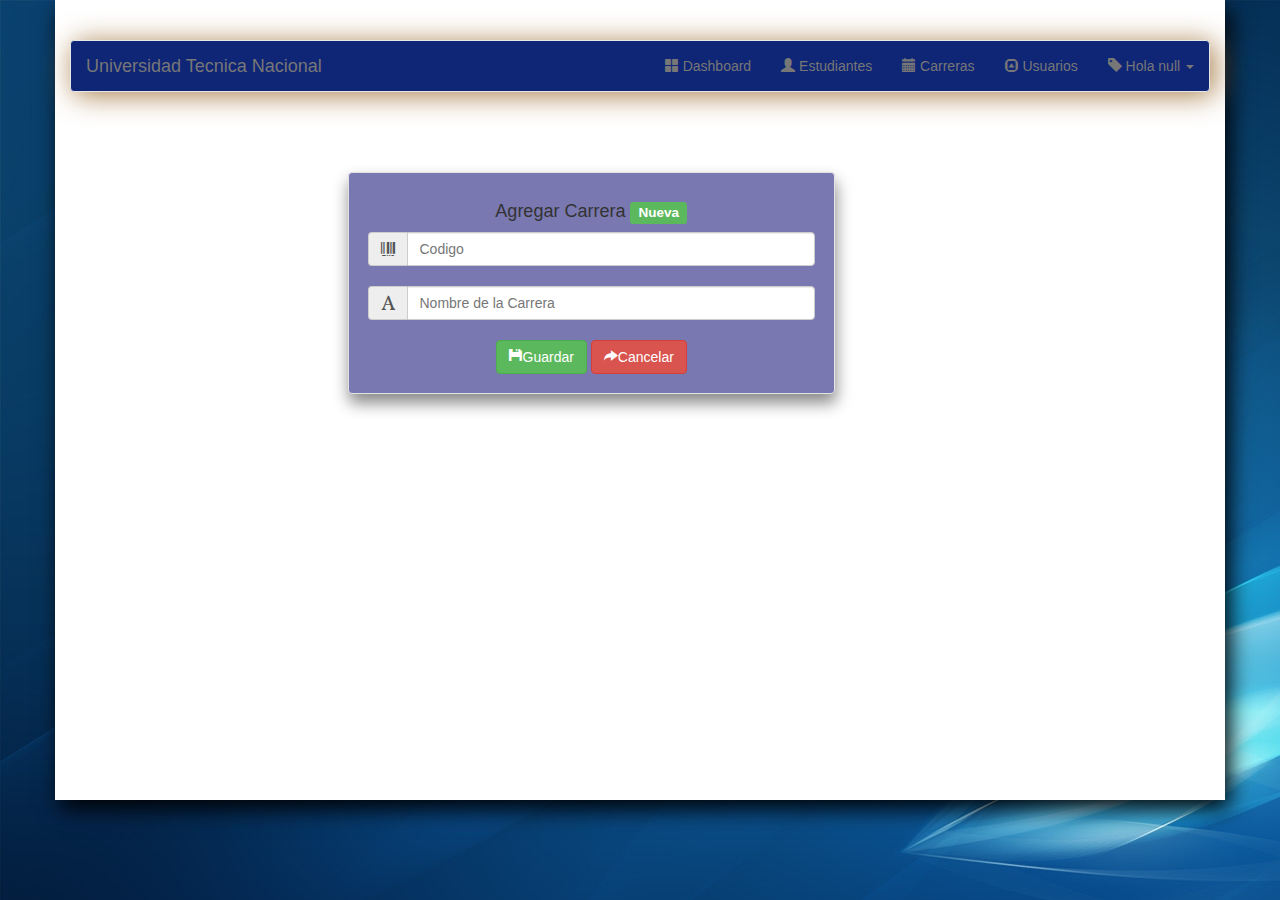
<file: AgregarCarrera.html>
<!DOCTYPE html>
<html lang="en">

<head>
    <meta charset="UTF-8">
    <link rel="stylesheet" type="text/css" href="css/bootstrap.css">
    <link rel="stylesheet" type="text/css" href="style.css">

    <title>Agregar Carrera</title>
    <link type="image/x-icon" href="icono.ico" rel="icon" />
</head>

<body>
    <header>
        <div class="container" id="div">
            <br>
            <br>
            <div id="barra"></div>
            <br>

            <br>
            <br>
            <center>
                <div class="row">
                    <div class="well col-xs-5 col-xs-offset-3 ">
                        <h4>Agregar Carrera
                            <span class="label label-success">Nueva</span>
                        </h4>
                        <form action="">

                            <div>
                                <div class="input-group">
                                    <span class="input-group-addon">
                                        <span class="glyphicon glyphicon-barcode"></span>
                                    </span>
                                    <input id="codigo" type="text" class="form-control" placeholder="Codigo">
                                </div>

                                <br>
                                <div class="input-group">
                                    <span class="input-group-addon">
                                        <span class="glyphicon glyphicon-font"></span>
                                    </span>
                                    <input id="nombre" type="text" class="form-control" placeholder="Nombre de la Carrera">
                                </div>

                                <br>
                                <button class="btn btn-success" type="submit" id="btnGuardarCarrera">
                                    <span class="glyphicon glyphicon-floppy-disk"></span>Guardar</button>
                                <a href="Carreras.html" class="btn btn-danger" type="submit" id="btnCancelar">
                                    <span class="glyphicon glyphicon-share-alt"></span>Cancelar</a>
                            </div>
                        </form>
                    </div>
                </div>
            </center>
        </div>
    </header>

    <script type="text/javascript" src="js/jquery-2.1.1.min.js"></script>
    <script type="text/javascript" src="js/bootstrap.js"></script>
    <script type="text/javascript" src="js/localstorage.js"></script>
    <script type="text/javascript">
    cargarBarra();
    prepareBinding();
    </script>



</body>

</html>
</file>
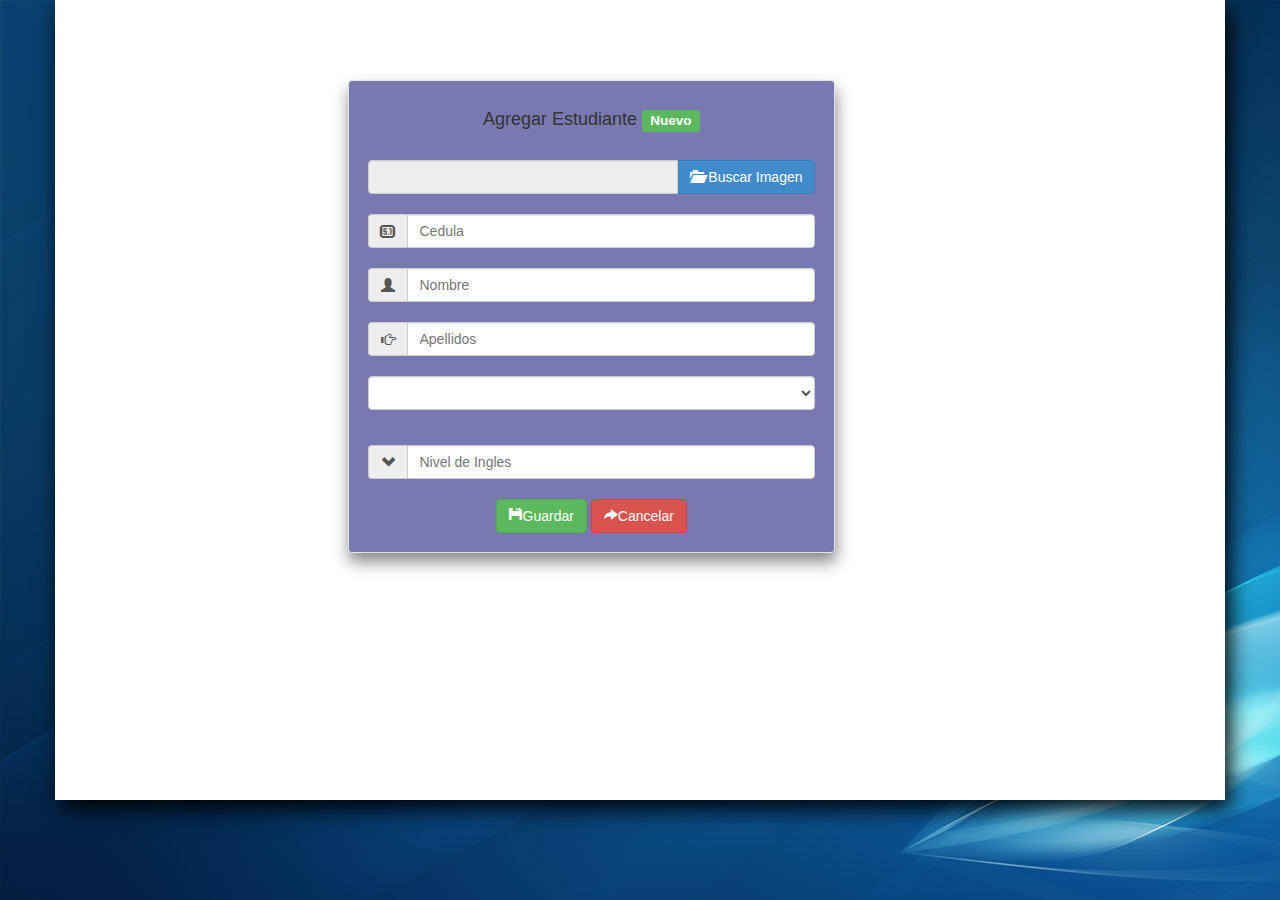
<file: AgregarEstudiante.html>
<!DOCTYPE html>
<html lang="en">

<head>
    <meta charset="UTF-8">
    <link rel="stylesheet" type="text/css" href="css/bootstrap.css">
    <link rel="stylesheet" type="text/css" href="style.css">

    <title>Agregar Estudiante</title>
    <link type="image/x-icon" href="icono.ico" rel="icon" />
</head>

<body>
    <header>
        <div class="container" id="div">
            <br>
            <br>
            <div id="barra"></div>
            <br>

            <br>
            <center>
                <div class="row">
                    <div class="well col-xs-5 col-xs-offset-3 ">
                        <h4>Agregar Estudiante
                            <span class="label label-success">Nuevo</span>
                        </h4>
                        <form action="">

                            <div>
                                <div class="row">
                                    <div class="col-lg-12">
                                        <br>
                                        <input type="file" class="filestyle" data-buttonName="btn-primary" id="imagen">
                                        <!-- /input-group -->
                                    </div>
                                    <!-- /.col-lg-6 -->
                                </div>
                                <!-- /.row -->
                                <br>
                                <div class="input-group">
                                    <span class="input-group-addon">
                                        <span class="glyphicon glyphicon-sound-5-1"></span>
                                    </span>
                                    <input type="text" class="form-control" placeholder="Cedula" id="cedula">
                                </div>
                                <br>
                                <div class="input-group">
                                    <span class="input-group-addon">
                                        <span class="glyphicon glyphicon-user"></span>
                                    </span>
                                    <input type="text" class="form-control" placeholder="Nombre" id="nombre">
                                </div>
                                <br>
                                <div class="input-group">
                                    <span class="input-group-addon">
                                        <span class="glyphicon glyphicon-hand-right"></span>
                                    </span>
                                    <input type="text" class="form-control" placeholder="Apellidos" id="apellidos">
                                </div>
                                <br>
                                <div class="form-group">
                                    <select id="selectCarreras" class="form-control">
                                    </select>
                                </div>
                                <br>
                                <div class="input-group">
                                    <span class="input-group-addon">
                                        <span class="glyphicon glyphicon-chevron-down"></span>
                                    </span>
                                    <input type="text" class="form-control" placeholder="Nivel de Ingles" id="nivel">
                                </div>
                                <br>
                                <button class="btn btn-success" type="submit" id="btnGuardarEstudiante">
                                    <span class="glyphicon glyphicon-floppy-disk"></span>Guardar</button>

                                <a href="Estudiantes.html" class="btn btn-danger" type="submit" id="btnCancelar">

                                    <span class="glyphicon glyphicon-share-alt"></span>Cancelar</a>

                            </div>
                        </form>
                    </div>
                </div>
            </center>
       </div>
    </header>
    
    <script type="text/javascript" src="js/jquery-2.1.1.min.js"></script>
    <script type="text/javascript" src="js/bootstrap.js"></script>
    <script type="text/javascript" src="js/bootstrap-filestyle.min.js"></script>
    <script type="text/javascript" src="js/localstorage.js"></script>
    <script type="text/javascript">
    prepareBinding();
    fnCargarCarreras();
    cargarBarra();
    </script>



</body>

</html>
</file>
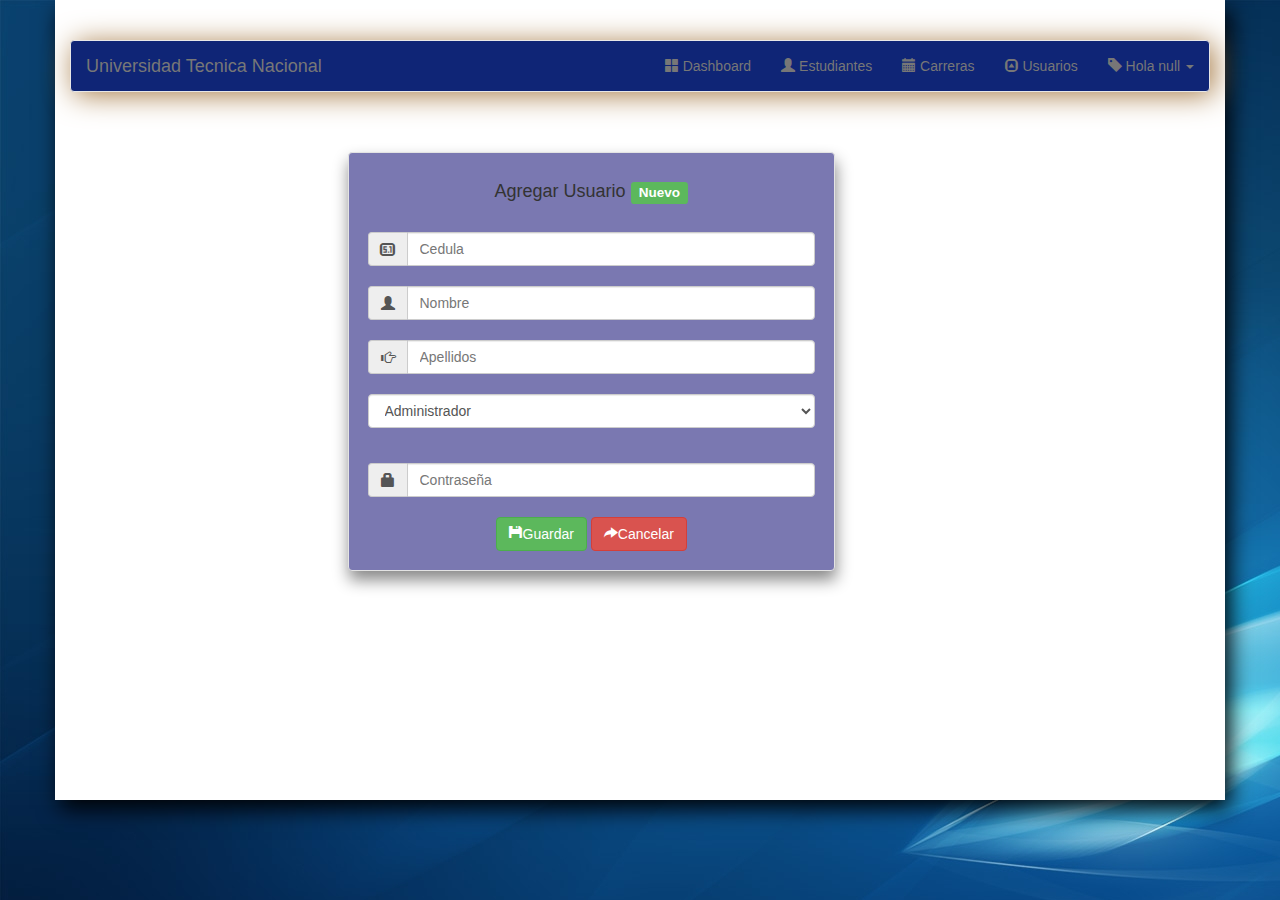
<file: AgregarUsuario.html>
<!DOCTYPE html>
<html lang="en">

<head>
    <meta charset="UTF-8">
    <link rel="stylesheet" type="text/css" href="css/bootstrap.css">
    <link rel="stylesheet" type="text/css" href="style.css">

    <title>Agregar Usuario</title>
    <link type="image/x-icon" href="icono.ico" rel="icon" />
</head>

<body>
    <header>
        <div class="container" id="div">
            <br>
            <br>
            <div id="barra"></div>
            <br>

            <br>
            <center>
                <div class="row">
                    <div class="well col-xs-5 col-xs-offset-3 ">
                        <h4>Agregar Usuario
                            <span class="label label-success">Nuevo</span>
                        </h4>
                        <form action="">

                            <div>
                                <br>
                                <div class="input-group">
                                    <span class="input-group-addon">
                                        <span class="glyphicon glyphicon-sound-5-1"></span>
                                    </span>
                                    <input type="text" class="form-control" placeholder="Cedula" id="cedula">
                                </div>
                                <br>
                                <div class="input-group">
                                    <span class="input-group-addon">
                                        <span class="glyphicon glyphicon-user"></span>
                                    </span>
                                    <input type="text" class="form-control" placeholder="Nombre" id="nombre">
                                </div>
                                <br>
                                <div class="input-group">
                                    <span class="input-group-addon">
                                        <span class="glyphicon glyphicon-hand-right"></span>
                                    </span>
                                    <input type="text" class="form-control" placeholder="Apellidos" id="apellidos">
                                </div>
                                <br>
                                <div class="form-group">
                                    <select id="selectRole" class="form-control">
                                        <option>Administrador</option>
                                        <option>Director de Carrera</option>
                                    </select>
                                </div>
                                <br>
                                <div class="input-group">
                                    <span class="input-group-addon">
                                        <span class="glyphicon glyphicon-lock"></span>
                                    </span>
                                    <input type="password" class="form-control" placeholder="Contraseña" id="contraseña">
                                </div>
                                <br>


                                <button class="btn btn-success" type="submit" id="btnGuardarUsuario">
                                    <span class="glyphicon glyphicon-floppy-disk"></span>Guardar</button>

                                <a href="Usuarios.html" class="btn btn-danger" type="submit" id="btnCancelar">
                                    <span class="glyphicon glyphicon-share-alt"></span>Cancelar</a>

                            </div>
                        </form>
                    </div>
                </div>
            </center>
        </div>
    </header>

    <script type="text/javascript" src="js/jquery-2.1.1.min.js"></script>
    <script type="text/javascript" src="js/bootstrap.js"></script>
    <script type="text/javascript" src="js/bootstrap-filestyle.min.js"></script>
    <script type="text/javascript" src="js/localstorage.js"></script>
    <script type="text/javascript">
    cargarBarra();
    prepareBinding();
    </script>



</body>

</html>
</file>
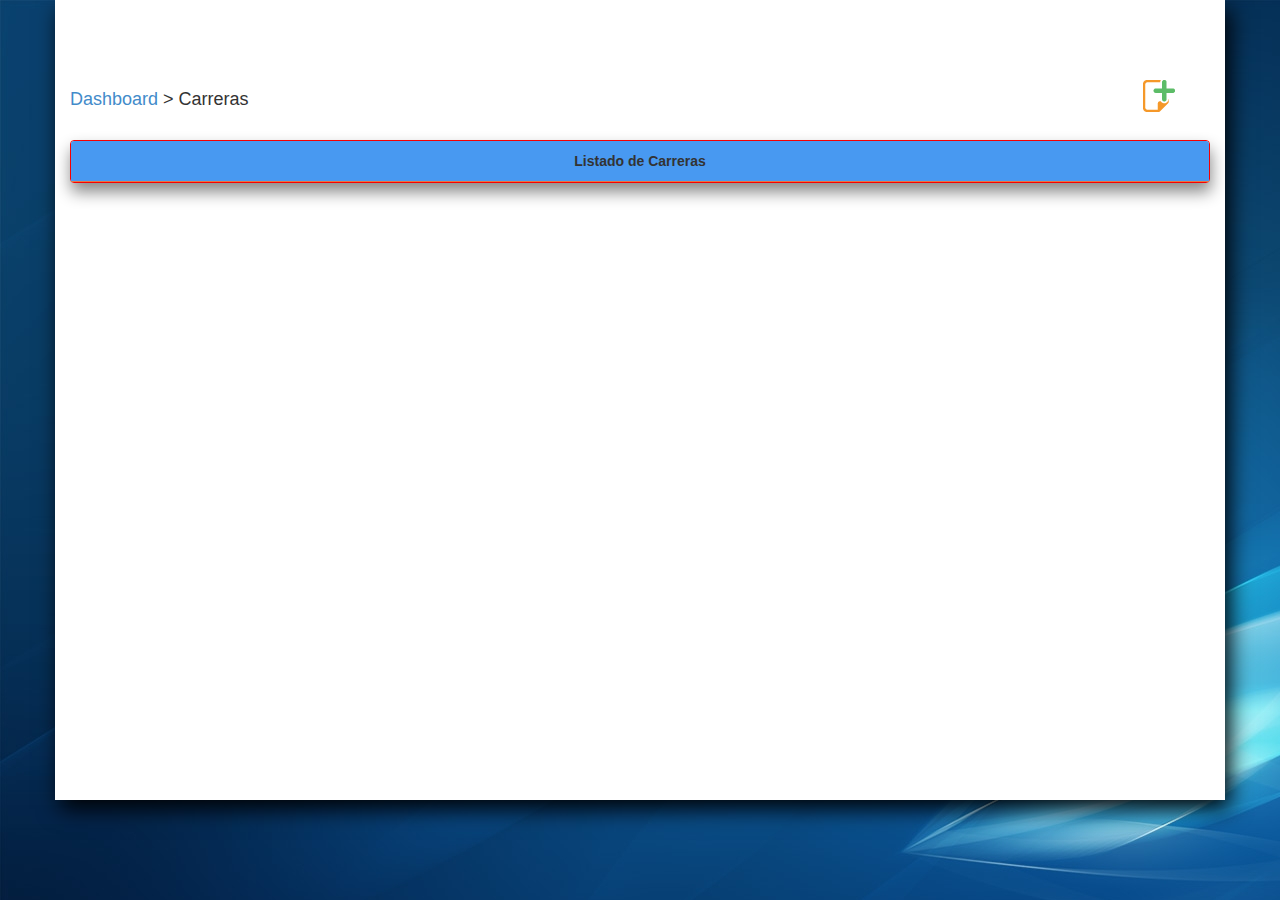
<file: Carreras.html>
<!DOCTYPE html>
<html lang="en">

<head>
    <meta charset="UTF-8">
    <link rel="stylesheet" type="text/css" href="css/bootstrap.css">
    <link rel="stylesheet" type="text/css" href="style.css">
    <title>Dashboard</title>
    <link type="image/x-icon" href="icono.ico" rel="icon" />
</head>

<body>
    <header>
        <div class="container" id="div">

            <br>
            <br>
            <div id="barra"></div>
            <br>
            <br>
            <div class="row">
                <div class=" col-xs-5  ">
                    <h4><a href="Dashboard.html">Dashboard</a> > Carreras</h4>
                </div>
                <div class=" col-xs-1  col-xs-offset-6">
                    <a href="AgregarCarrera.html">
                        <img src="Imagenes/add.png" class="img-responsive" alt="Image">
                    </a>
                </div>
            </div>
            <br>
            <center>
                <div class="row">
                    <div class=" col-lg-12 ">
                        <div class="panel panel-default">
                            <!-- Default panel contents -->
                            <div class="panel-heading"><b>Listado de Carreras</b>
                            </div>

                            <!-- Table -->
                            <div class="table-responsive">
                                <table class="table table-hover" id="tablacarreras">

                                </table>
                            </div>
                        </div>
                    </div>
                </div>
            </center>
        </div>
    </header>
    <script type="text/javascript" src="js/jquery-2.1.1.min.js"></script>
    <script type="text/javascript" src="js/bootstrap.js"></script>
    <script type="text/javascript" src="js/localstorage.js"></script>
    <script type="text/javascript">
    crearTablaCarreras();
    cargarBarra();
    prepareBinding();
    </script>


</body>

</html>
</file>
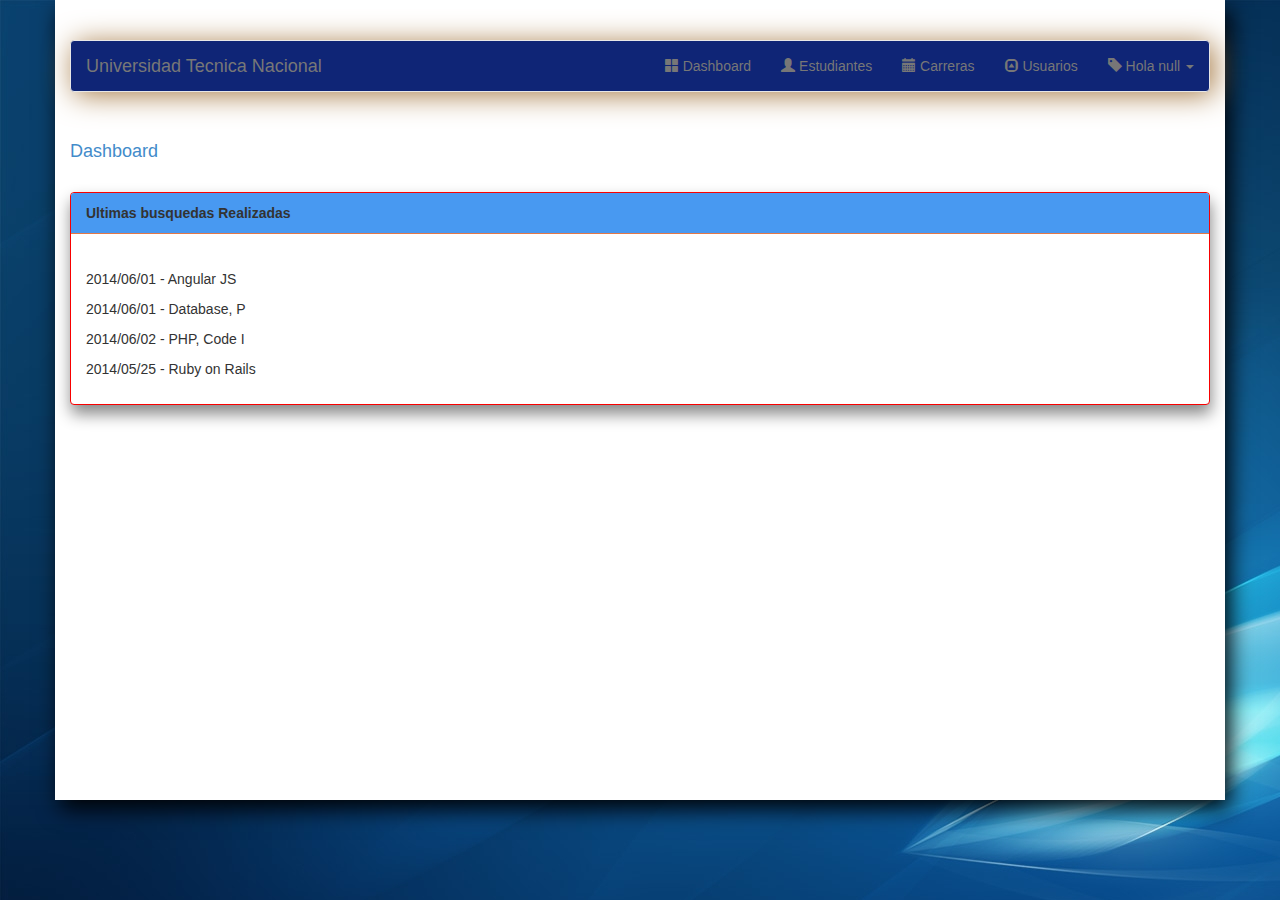
<file: Dashboard.html>
<!DOCTYPE html>
<html lang="en">

<head>
    <meta charset="UTF-8">
    <link rel="stylesheet" type="text/css" href="css/bootstrap.css">
    <link rel="stylesheet" type="text/css" href="style.css">
    <title>Dashboard</title>
    <link type="image/x-icon" href="icono.ico" rel="icon" />
</head>

<body>
    <header>
        <div class="container" id="div">

            <br>
            <br>
            <div id="barra"></div>
            <br>
            <div class="row">
                <div class=" col-xs-5  ">
                    <h4><a href="Dashboard.html">Dashboard</a>
                    </h4>
                </div>

            </div>
            <br>
            <div class="row">
                <div class=" col-lg-12 ">
                    <!-- Default panel contents -->

                    <div class="panel panel-default">
                        <div class="panel-heading"><b>Ultimas busquedas Realizadas</b>
                        </div>
                        <div class="panel-body">
                            <br>
                            <p>2014/06/01 - Angular JS</p>
                            <p>2014/06/01 - Database, P</p>
                            <p>2014/06/02 - PHP, Code I</p>
                            <p>2014/05/25 - Ruby on Rails</p>
                        </div>
                    </div>

                </div>
            </div>
        </div>
    </header>
    <script type="text/javascript" src="js/jquery-2.1.1.min.js"></script>
    <script type="text/javascript" src="js/bootstrap.js"></script>
    <script type="text/javascript" src="js/localstorage.js"></script>
    <script type="text/javascript">
    prepareBinding();
    cargarBarra();
    </script>


</body>

</html>
</file>
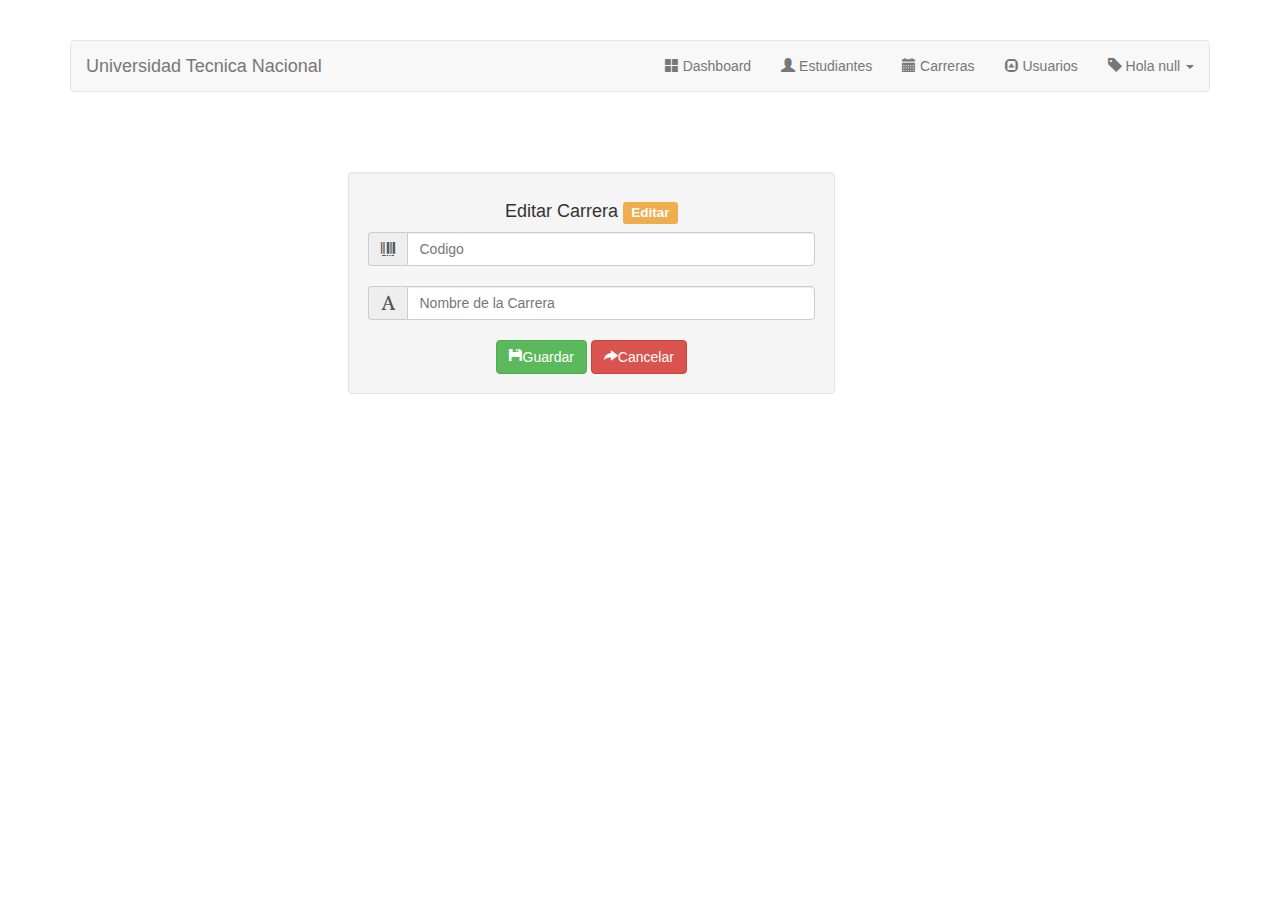
<file: EditarCarrera.html>
<!DOCTYPE html>
<html lang="en">

<head>
    <meta charset="UTF-8">
    <link rel="stylesheet" type="text/css" href="css/bootstrap.css">
    <title>Agregar Carrera</title>
    <link type="image/x-icon" href="icono.ico" rel="icon" />
</head>

<body>
    <header>
        <div class="container">
            <br>
            <br>
            <div id="barra"></div>
            <br>

            <br>
            <br>
            <center>
                <div class="row">
                    <div class="well col-xs-5 col-xs-offset-3 ">
                        <h4>Editar Carrera
                            <span class="label label-warning">Editar</span>
                        </h4>
                        <form action="">

                            <div>
                                <div class="input-group">
                                    <span class="input-group-addon">
                                        <span class="glyphicon glyphicon-barcode"></span>
                                    </span>
                                    <input id="codigo" type="text" class="form-control" placeholder="Codigo">
                                </div>

                                <br>
                                <div class="input-group">
                                    <span class="input-group-addon">
                                        <span class="glyphicon glyphicon-font"></span>
                                    </span>
                                    <input id="nombre" type="text" class="form-control" placeholder="Nombre de la Carrera">
                                </div>

                                <br>
                                <a href="Carreras.html" class="btn btn-success" type="submit" id="btnEditarCarrera">
                                    <span class="glyphicon glyphicon-floppy-disk"></span>Guardar</a>
                                <a href="Carreras.html" class="btn btn-danger" type="submit" id="btnCancelar">
                                    <span class="glyphicon glyphicon-share-alt"></span>Cancelar</a>
                            </div>
                        </form>
                    </div>
                </div>
            </center>
        </div>
    </header>

    <script type="text/javascript" src="js/jquery-2.1.1.min.js"></script>
    <script type="text/javascript" src="js/bootstrap.js"></script>
    <script type="text/javascript" src="js/localstorage.js"></script>
    <script type="text/javascript">
    cargarBarra();
    editarCargarCarrera();
    prepareBinding();
    </script>



</body>

</html>
</file>
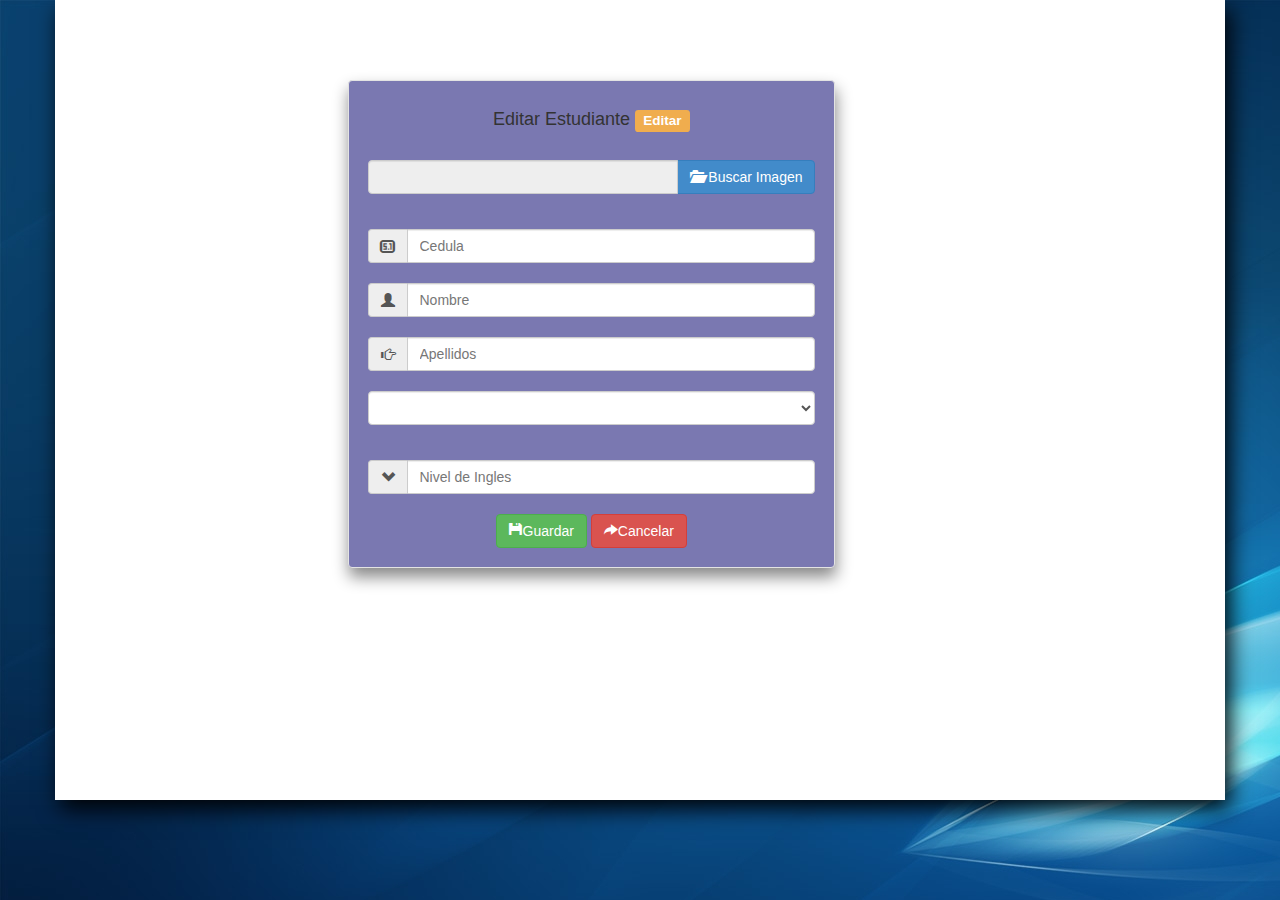
<file: EditarEstudiante.html>
<!DOCTYPE html>
<html lang="en">

<head>
    <meta charset="UTF-8">
    <link rel="stylesheet" type="text/css" href="css/bootstrap.css">
    <link rel="stylesheet" type="text/css" href="css/fileinput.css">
    <link rel="stylesheet" type="text/css" href="style.css">


    <title>Editar Estudiante</title>
    <link type="image/x-icon" href="icono.ico" rel="icon" />
</head>

<body>

    <div class="container" id="div">
        <br>
        <br>
        <div id="barra"></div>
        <br>

        <br>
        <center>
            <div class="row">
                <div class="well col-xs-5 col-xs-offset-3 ">
                    <h4>Editar Estudiante
                        <span class="label label-warning">Editar</span>
                    </h4>
                    <form action="">

                        <div>
                            <div id="imagen">

                            </div>
                            <div class="row">

                                <div class="col-lg-12">
                                    <br>
                                    <div class="form-group">
                                        <input type="file" class="filestyle" data-buttonName="btn-primary" id="inputimagen">
                                    </div>


                                    <!-- /input-group -->
                                </div>
                                <!-- /.col-lg-6 -->
                            </div>
                            <!-- /.row -->
                            <br>
                            <div class="input-group">
                                <span class="input-group-addon">
                                    <span class="glyphicon glyphicon-sound-5-1"></span>
                                </span>
                                <input type="text" class="form-control" placeholder="Cedula" id="cedula">
                            </div>
                            <br>
                            <div class="input-group">
                                <span class="input-group-addon">
                                    <span class="glyphicon glyphicon-user"></span>
                                </span>
                                <input type="text" class="form-control" placeholder="Nombre" id="nombre">
                            </div>
                            <br>
                            <div class="input-group">
                                <span class="input-group-addon">
                                    <span class="glyphicon glyphicon-hand-right"></span>
                                </span>
                                <input type="text" class="form-control" placeholder="Apellidos" id="apellidos">
                            </div>
                            <br>
                            <div class="form-group">
                                <select id="selectCarreras" class="form-control">
                                </select>
                            </div>
                            <br>
                            <div class="input-group">
                                <span class="input-group-addon">
                                    <span class="glyphicon glyphicon-chevron-down"></span>
                                </span>
                                <input type="text" class="form-control" placeholder="Nivel de Ingles" id="nivel">
                            </div>
                            <br>
                            <a href="Estudiantes.html" class="btn btn-success" type="submit" id="btnEdi">
                                <span class="glyphicon glyphicon-floppy-disk"></span>Guardar</a>

                            <a href="Estudiantes.html" class="btn btn-danger" type="submit" id="btnCancelar">


                                <span class="glyphicon glyphicon-share-alt"></span>Cancelar</a>


                        </div>
                    </form>
                </div>
            </div>
        </center>


    </div>

    <script type="text/javascript" src="js/jquery-2.1.1.min.js"></script>
    <script type="text/javascript" src="js/bootstrap.js"></script>
    <script type="text/javascript" src="js/bootstrap-filestyle.min.js"></script>
    <script type="text/javascript" src="js/localstorage.js"></script>

    <script type="text/javascript">
    fnCargarCarreras();
    editarCargarEstudiantes();
    cargarBarra();
    prepareBinding();
    </script>



</body>

</html>
</file>
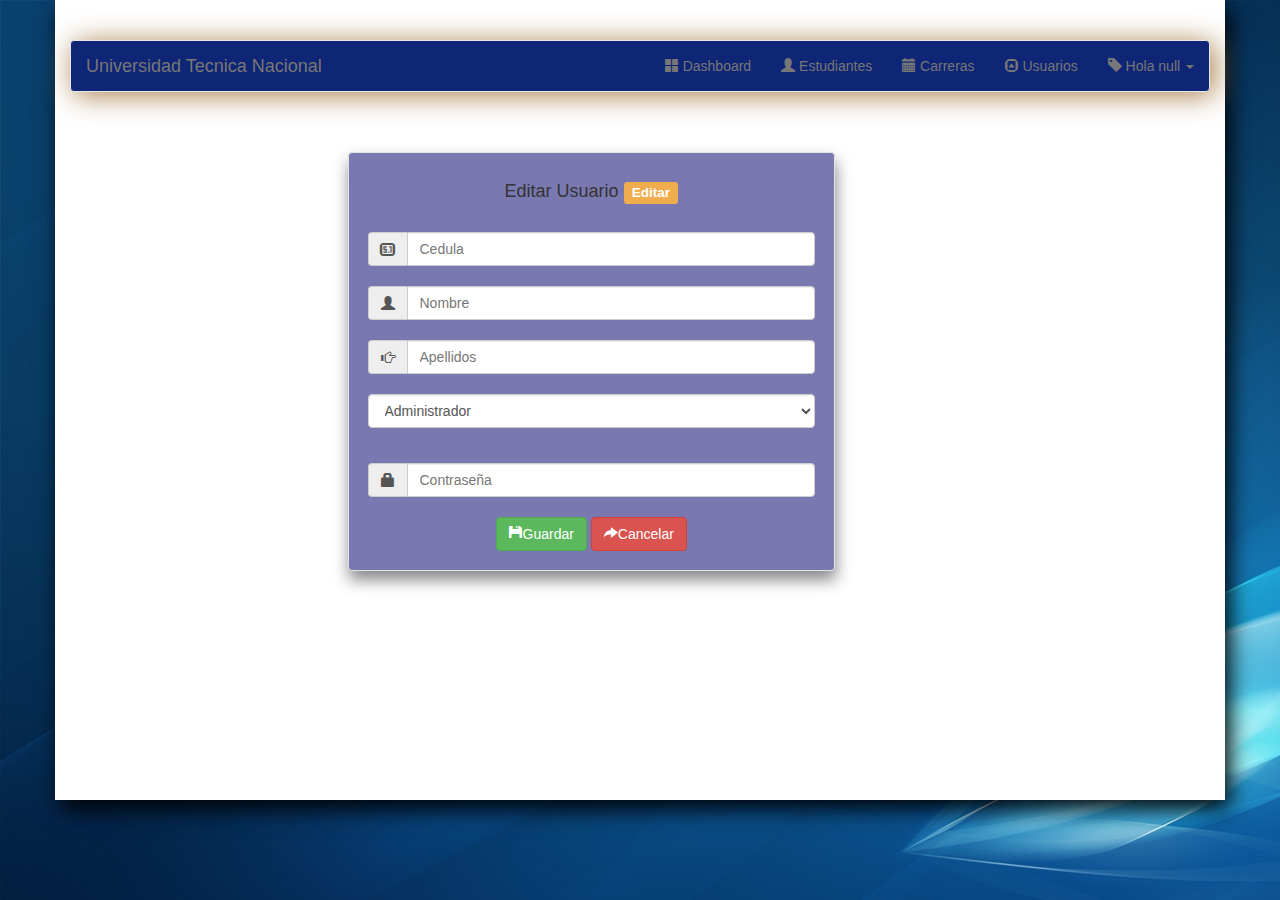
<file: EditarUsuario.html>
<!DOCTYPE html>
<html lang="en">

<head>
    <meta charset="UTF-8">
    <link rel="stylesheet" type="text/css" href="css/bootstrap.css">
    <link rel="stylesheet" type="text/css" href="style.css">

    <title>Agregar Usuario</title>
    <link type="image/x-icon" href="icono.ico" rel="icon" />
</head>

<body>
    <header>
        <div class="container" id="div">
            <br>
            <br>
            <div id="barra"></div>
            <br>

            <br>
            <center>
                <div class="row">
                    <div class="well col-xs-5 col-xs-offset-3 ">
                        <h4>Editar Usuario
                            <span class="label label-warning">Editar</span>
                        </h4>
                        <form action="">

                            <div>
                                <br>
                                <div class="input-group">
                                    <span class="input-group-addon">
                                        <span class="glyphicon glyphicon-sound-5-1"></span>
                                    </span>
                                    <input type="text" class="form-control" placeholder="Cedula" id="cedula">
                                </div>
                                <br>
                                <div class="input-group">
                                    <span class="input-group-addon">
                                        <span class="glyphicon glyphicon-user"></span>
                                    </span>
                                    <input type="text" class="form-control" placeholder="Nombre" id="nombre">
                                </div>
                                <br>
                                <div class="input-group">
                                    <span class="input-group-addon">
                                        <span class="glyphicon glyphicon-hand-right"></span>
                                    </span>
                                    <input type="text" class="form-control" placeholder="Apellidos" id="apellidos">
                                </div>
                                <br>
                                <div class="form-group">
                                    <select id="selectRole" class="form-control">
                                        <option>Administrador</option>
                                        <option>Director de Carrera</option>
                                    </select>
                                </div>
                                <br>
                                <div class="input-group">
                                    <span class="input-group-addon">
                                        <span class="glyphicon glyphicon-lock"></span>
                                    </span>
                                    <input type="password" class="form-control" placeholder="Contraseña" id="contraseña">
                                </div>
                                <br>
                                <a href="Usuarios.html" class="btn btn-success" type="submit" id="btnEditarUsuario">
                                    <span class="glyphicon glyphicon-floppy-disk"></span>Guardar</a>

                                <a href="Usuarios.html" class="btn btn-danger" type="submit" id="btnCancelar">

                                    <span class="glyphicon glyphicon-share-alt"></span>Cancelar</a>


                            </div>
                        </form>
                    </div>
                </div>
            </center>
        </div>
    </header>
    <script type="text/javascript" src="js/jquery-2.1.1.min.js"></script>
    <script type="text/javascript" src="js/bootstrap.js"></script>
    <script type="text/javascript" src="js/bootstrap-filestyle.min.js"></script>
    <script type="text/javascript" src="js/localstorage.js"></script>
    <script type="text/javascript">
    cargarBarra();
    editarCargarUsuarios();
    prepareBinding();
    </script>



</body>

</html>
</file>
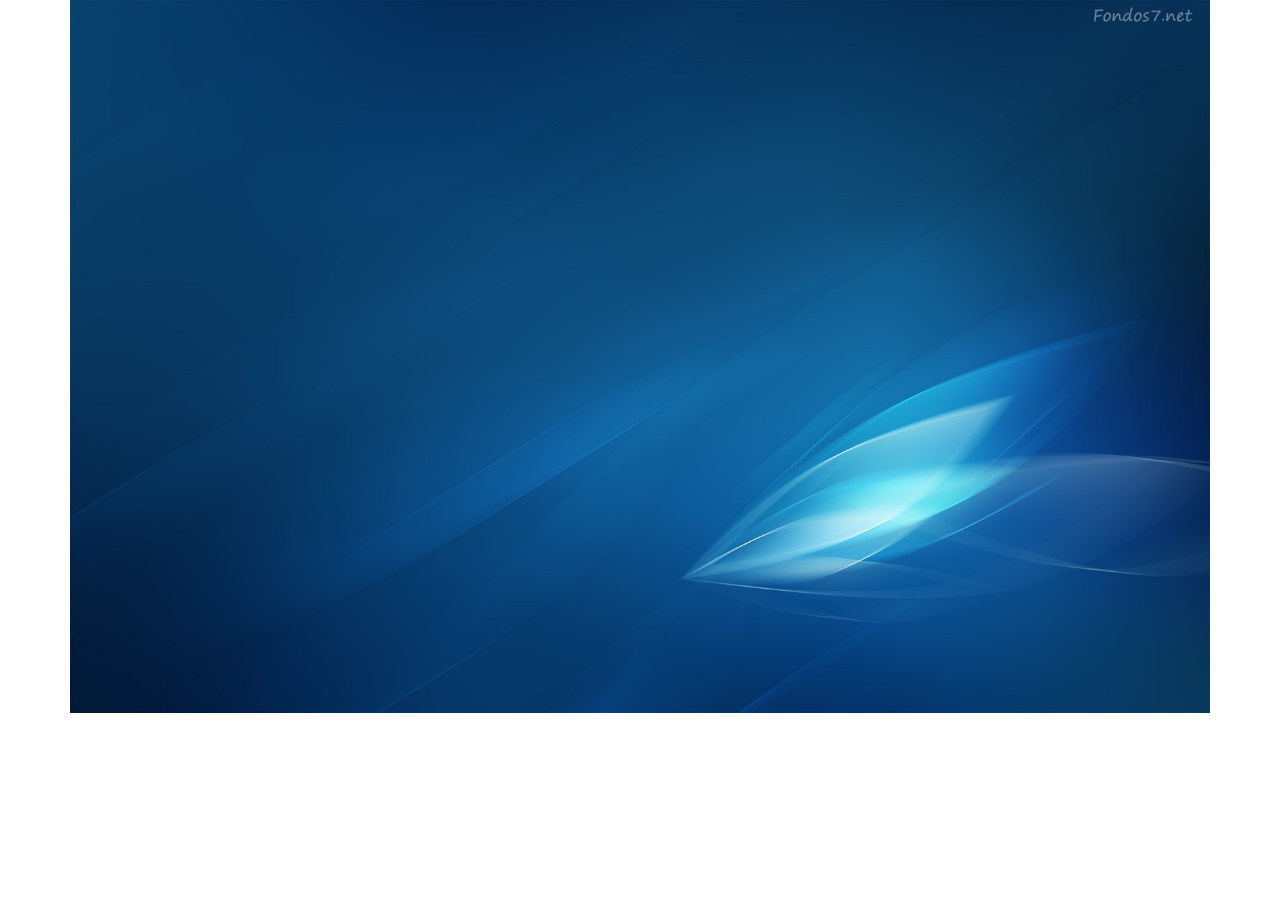
<file: ejemplo.html>
<!DOCTYPE html>
<html lang="es">

<head>
    <meta charset="UTF-8">
    <title>Document</title>
    <link rel="stylesheet" type="text/css" href="css/bootstrap.css">
    <meta name="viewport" content="width= device-width, initial-scale=1-0">

</head>

<body>
	<div class="container">
	<figure>
		<img class="img-responsive" src="Imagenes/fondo.jpg" heigth="1200" width="1920"  alt="">
	</figure>
	
		
	</div>
    <script type="text/javascript" src="js/jquery-2.1.1.min.js"></script>
    <script type="text/javascript" src="js/bootstrap.js"></script>

</body>

</html>
</file>
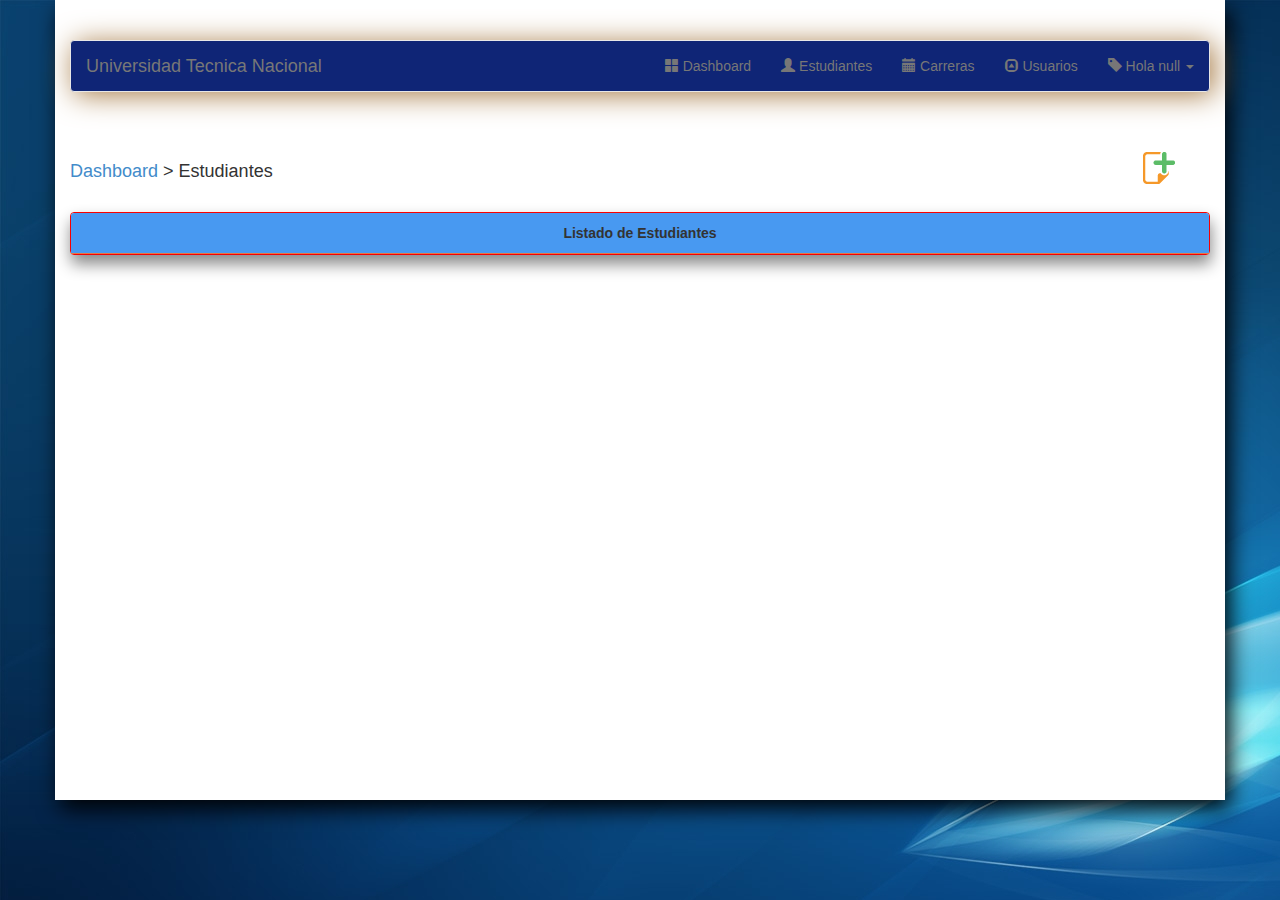
<file: Estudiantes.html>
<!DOCTYPE html>
<html lang="en">

<head>
    <meta charset="UTF-8">
    <link rel="stylesheet" type="text/css" href="css/bootstrap.css">
    <link rel="stylesheet" type="text/css" href="style.css">
    <title>Dashboard</title>
    <link type="image/x-icon" href="icono.ico" rel="icon" />
</head>

<body>
    <header>
        <div class="container" id="div">

            <br>
            <br>
            <div id="barra"></div>
            <br>

            <br>



            <div class="row">
                <div class=" col-xs-5  ">
                    <h4><a href="Dashboard.html">Dashboard</a> > Estudiantes</h4>
                </div>
                <div class=" col-xs-1  col-xs-offset-6">
                    <a href="AgregarEstudiante.html">
                        <img src="Imagenes/add.png" class="img-responsive" alt="Image">
                    </a>
                </div>
            </div>
            <br>
            <center>
                <div class="row">
                    <div class=" col-lg-12 ">
                        <div class="panel panel-default">
                            <!-- Default panel contents -->
                            <div class="panel-heading"><b>Listado de Estudiantes</b>
                            </div>

                            <!-- Table -->
                            <div class="table-responsive">
                                <table class="table table-hover" id="tablaestudiantes">

                                </table>
                            </div>
                        </div>
                    </div>
                </div>
            </center>
        </div>
    </header>
    <script type="text/javascript" src="js/jquery-2.1.1.min.js"></script>
    <script type="text/javascript" src="js/bootstrap.js"></script>
    <script type="text/javascript" src="js/localstorage.js"></script>
    <script type="text/javascript">
    cargarBarra();
    crearTablaEstudiantes();
    prepareBinding();
    </script>


</body>

</html>
</file>
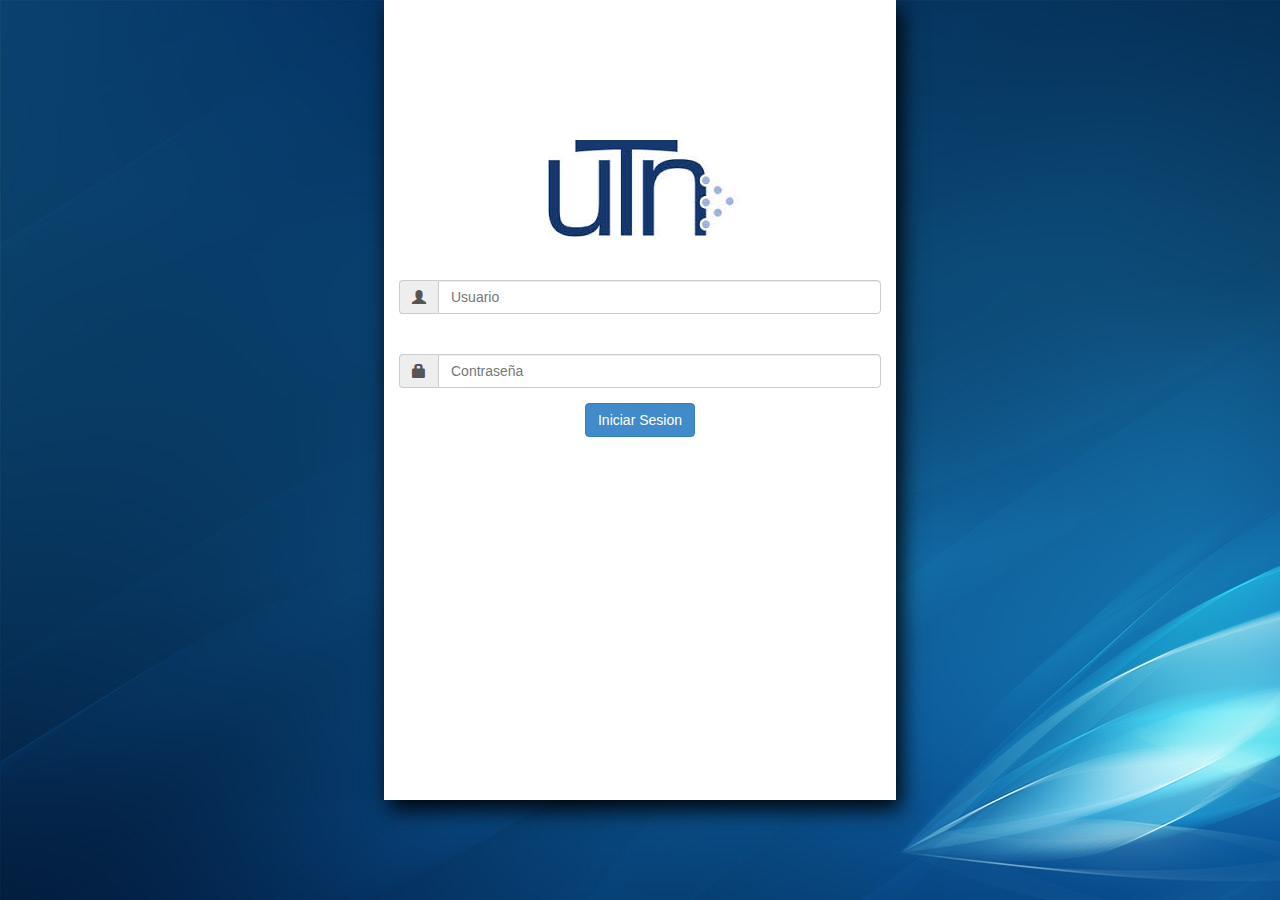
<file: Login.html>
<!DOCTYPE html>
<html lang="en">

<head>
    <meta charset="UTF-8">
    <link rel="stylesheet" type="text/css" href="css/bootstrap.css">
    <link rel="stylesheet" type="text/css" href="style.css">
    <title>Login</title>
    <link type="image/x-icon" href="icono.ico" rel="icon" />
</head>

<body>
    <header>
        <div class="container" id="divlogin">
            <br>
            <br>
            <br>
            <br>
            <br>

            <br>
            <br>
            <center>
                <img src="Imagenes/utnlogin.jpg" class="img-responsive" alt="Image">
            </center>
            <br>
            <br>
            <form action="" method="POST" role="form">


                <div class="form-group">
                    <div>
                        <div class="input-group">
                            <span class="input-group-addon">
                                <span class="glyphicon glyphicon-user"></span>
                            </span>
                            <input id="usuario" type="text" class="form-control" placeholder="Usuario">
                        </div>
                        <br>
                        <br>
                        <div class="input-group">
                            <span class="input-group-addon">
                                <span class="glyphicon glyphicon-lock"></span>
                            </span>
                            <input id="contra" type="password" class="form-control" placeholder="Contraseña">
                        </div>
                    </div>

                </div>
                <center>
                    <button type="submit" class="btn btn-primary" id="iniciar">Iniciar Sesion</button>
                </center>
            </form>
        </div>
    </header>




    <script type="text/javascript" src="js/jquery-2.1.1.min.js"></script>
    <script type="text/javascript" src="js/bootstrap.js"></script>
    <script type="text/javascript" src="js/bootstrap-filestyle.min.js"></script>
    <script type="text/javascript" src="js/localstorage.js"></script>

    <script type="text/javascript">
    prepareBinding();
    </script>



</body>

</html>
</file>
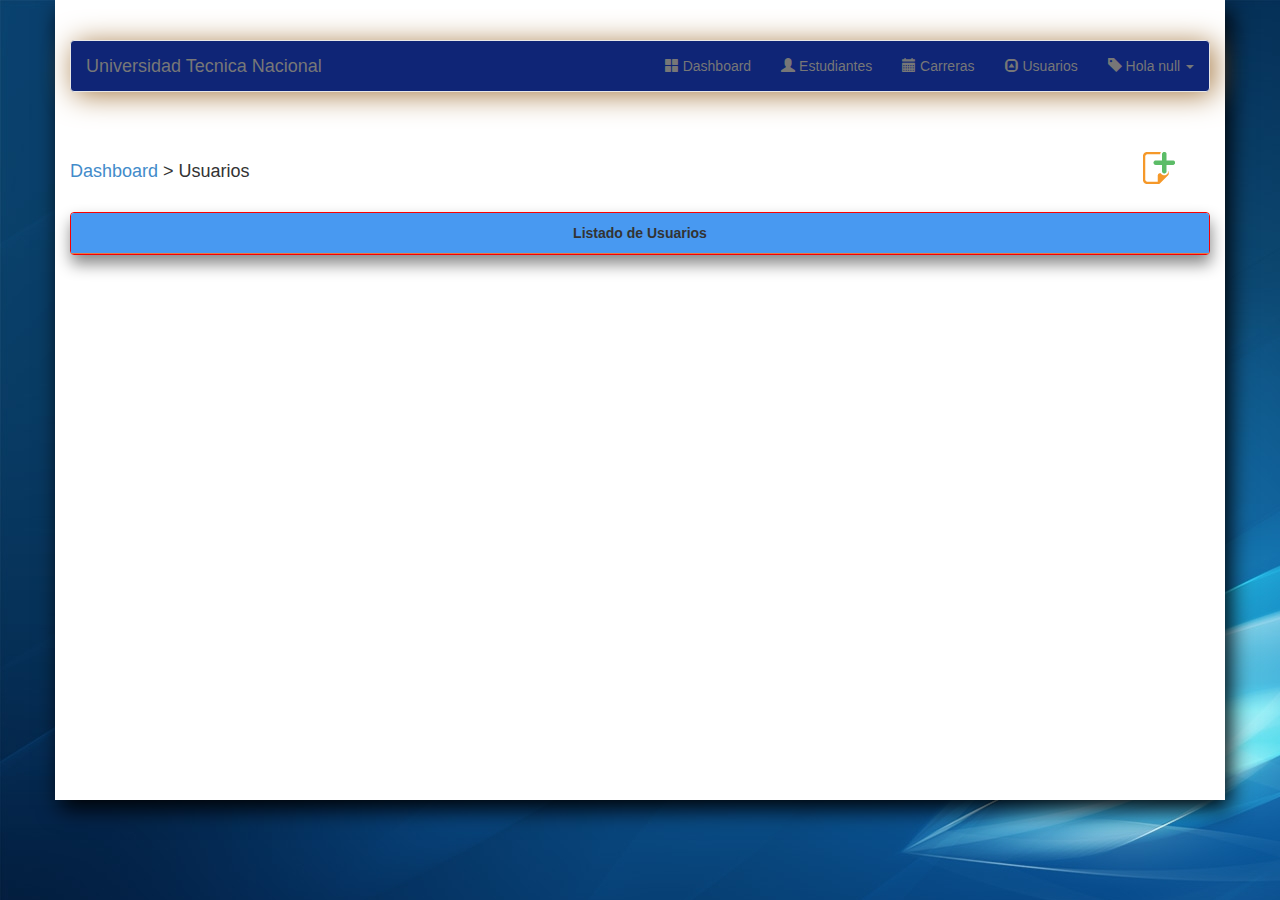
<file: Usuarios.html>
<!DOCTYPE html>
<html lang="en">

<head>
    <meta charset="UTF-8">
    <link rel="stylesheet" type="text/css" href="css/bootstrap.css">
    <link rel="stylesheet" type="text/css" href="style.css">
    <title>Dashboard</title>
    <link type="image/x-icon" href="icono.ico" rel="icon" />
</head>

<body>
    <header>
        <div class="container" id="div">
            <br>
            <br>
            <div id="barra"></div>
            <br>

            <br>



            <div class="row">
                <div class=" col-xs-5  ">
                    <h4><a href="Dashboard.html">Dashboard</a> > Usuarios</h4>
                </div>
                <div class=" col-xs-1  col-xs-offset-6">
                    <a href="AgregarUsuario.html">
                        <img src="Imagenes/add.png" class="img-responsive" alt="Image">
                    </a>
                </div>
            </div>
            <br>
            <center>
                <div class="row">
                    <div class=" col-lg-12 ">
                        <div class="panel panel-default">
                            <!-- Default panel contents -->
                            <div class="panel-heading"><b>Listado de Usuarios</b>
                            </div>

                            <!-- Table -->
                            <div class="table-responsive">
                                <table class="table table-hover" id="tablausuarios">

                                </table>
                            </div>
                        </div>
                    </div>
                </div>
            </center>
        </div>
    </header>
    <script type="text/javascript" src="js/jquery-2.1.1.min.js"></script>
    <script type="text/javascript" src="js/bootstrap.js"></script>
    <script type="text/javascript" src="js/localstorage.js"></script>
    <script type="text/javascript">
    cargarBarra();
    crearTablaUsuarios();
    prepareBinding();
    </script>


</body>

</html>
</file>
<file: style.css>
body {
    background-image: url('Imagenes/fondo.jpg');
}
.panel-heading{
	background-color: #4899F1!important;
	border-color: #E27846!important;
}

#div {
    background-color: white;
    box-shadow: 5px 9px 21px #000205;
    height: 800px;
}
#divlogin {
    background-color: white;
    box-shadow: 5px 9px 21px #000205;
    height: 800px;
    width: 40%;
}
.navbar {
    background-color: rgb(15, 37, 118);
    box-shadow: 4px 3px 29px #A77C47;
}

.panel{
	box-shadow: 1px 9px 16px #888888;
	border-color: #F80000;
}

.btn-default{
	background-color:rgb(255, 133, 0)!important;
}

.well{
	background-color: #7A78B1!important;
	box-shadow: 1px 9px 16px #888888;
}
</file>
<file: css/fileinput.css>
/*!
 * @copyright Copyright &copy; Kartik Visweswaran, Krajee.com, 2014
 * @package bootstrap-fileinput
 * @version 2.0.0
 *
 * File input styling for Bootstrap 3.0
 * Built for Yii Framework 2.0
 * Author: Kartik Visweswaran
 * Year: 2013
 * For more Yii related demos visit http://demos.krajee.com
 */
.file-input {
    overflow-x: auto;
}

.file-loading {
    top: 0;
    right: 0;
    width: 25px;
    height: 25px;
    font-size: 999px;
    text-align: right;
    color: #fff;
    background: transparent url('../img/loading.gif') top left no-repeat;
    border: none;
}
.btn-file {
    position: relative;
    overflow: hidden;
}

.btn-file input[type=file] {
    position: absolute;
    top: 0;
    right: 0;
    min-width: 100%;
    min-height: 100%;
    text-align: right;
    opacity: 0;
    filter: alpha(opacity=0);
    opacity: 0;
    background: none repeat scroll 0 0 transparent;
    cursor: inherit;
    display: block;
}

.file-caption .glyphicon {
    display: inline-block;
    min-width: 18px;
    float: left;
    margin-top: 2px;
}

.file-caption-name {
    display: inline-block;
    float: left;
    overflow: hidden;
    white-space: nowrap;
    text-overflow: ellipsis;
    width: 85%;
}
.file-error-message {
    background-color: #f2dede;
    color: #a94442;
    text-align: center;
    border-radius: 5px;
    padding: 5px;
}
.file-caption-disabled {
    background-color: #EEEEEE;
    cursor: not-allowed;
    opacity: 1;
}

.file-input .btn[disabled], .file-input .btn .disabled {
    cursor: not-allowed;
}

.file-preview {
    border-radius: 5px;
    border: 1px solid #ddd;
    padding: 5px;
    width: 100%;
    margin-bottom: 5px;
}

.file-preview-frame {
    display: table;
    margin: 8px;
    height: 160px;
    border: 1px solid #ddd;
    box-shadow: 1px 1px 5px 0px #a2958a;
    padding: 6px;
    float: left;
    text-align: center;
}

.file-preview-frame:hover {
    background-color: #eee;
    box-shadow: 2px 2px 5px 0px #333;
}

.file-preview-image {
    height: 150px;
    vertical-align: text-center;
}

.file-preview-text {
    display: table-cell;
    width: 150px;
    height: 150px;
    color: #428bca;
    font-size: 11px;
    vertical-align: middle;
    text-align: center;
}

.file-preview-other {
    display: table-cell;
    width: 150px;
    height: 150px;
    font-family: Monaco, Consolas, monospace;
    font-size: 11px;
    vertical-align: middle;
    text-align: center;
}

.file-input-new .file-preview, .file-input-new .close, .file-input-new .glyphicon-file, .file-input-new .fileinput-remove-button, .file-input-new .fileinput-upload-button {
    display: none;
}

.loading {
    background: transparent url('../img/loading.gif') no-repeat scroll center center content-box !important;
}

.wrap-indicator {
    font-weight: bold;
    color: #245269;
    cursor: pointer;
}
</file>
